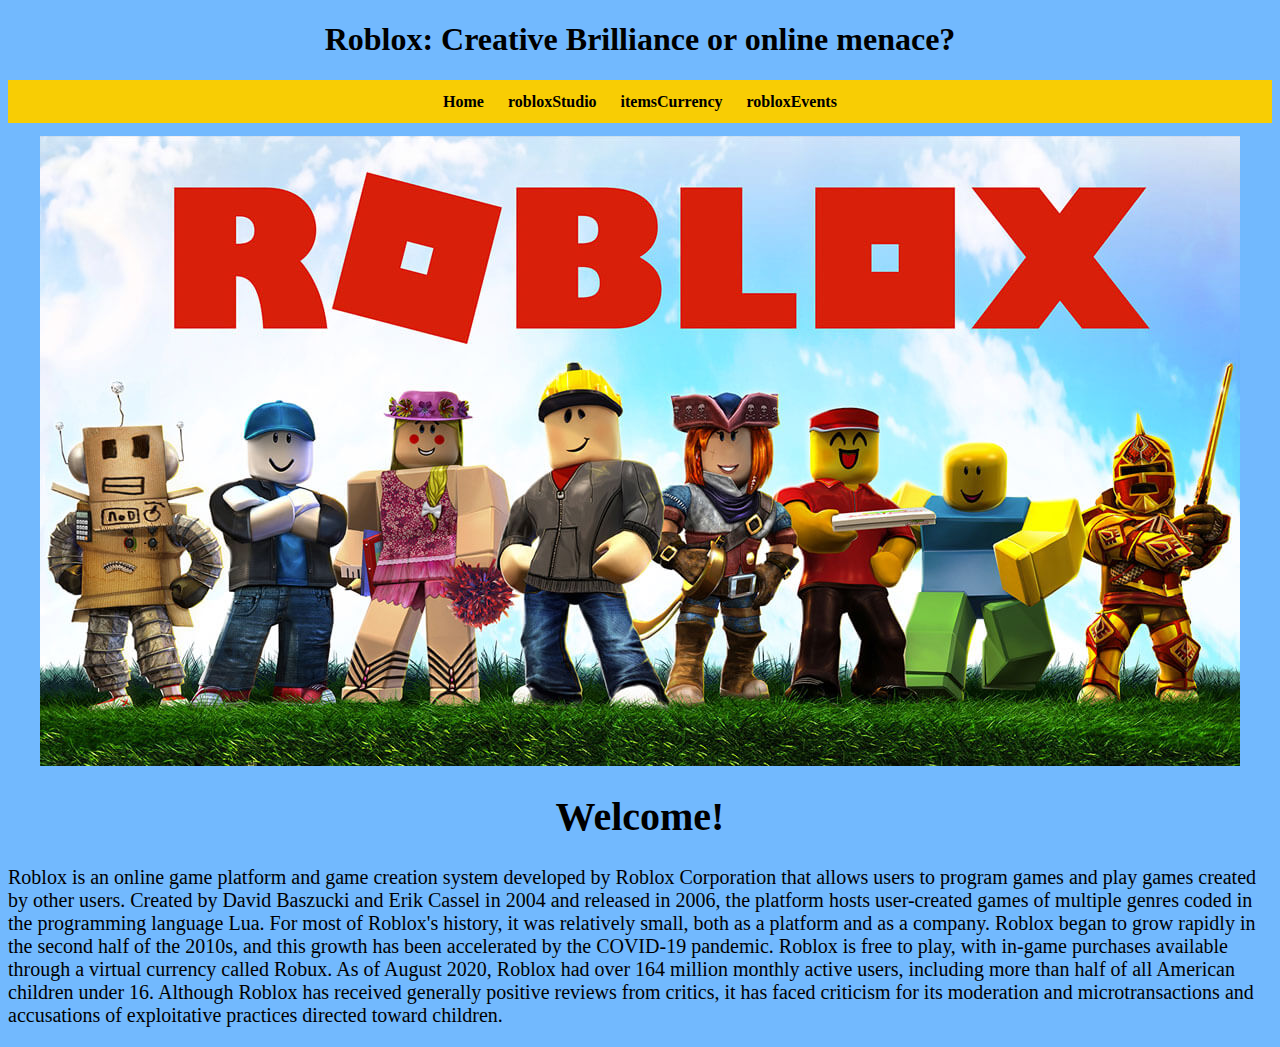
<file: robloxprojiect/index.html>
<!doctype html>
<html>
<head>
<meta charset="UTF-8">
<title>Roblox</title>
	<link rel="stylesheet" href="css/styles.css">
</head>
 
<body>
	
	<header>
	<h1>Roblox: Creative Brilliance or online menace?</h1>
		
		<nav>
	<div id="menu-links">
		    <a href="index.html">Home</a>
			<a href="studio.html">robloxStudio</a>
			<a href="currency.html">itemsCurrency</a>
		<a href="events.html">robloxEvents</a>
		</div>
	</nav>
	<img src="images/index_pic.jpeg" alt="roblox image">
	</header>
	<main><h1>Welcome!</h1><p>
				
Roblox is an online game platform and game creation system developed by Roblox Corporation that allows users to program games and play games created by other users. Created by David Baszucki and Erik Cassel in 2004 and released in 2006, the platform hosts user-created games of multiple genres coded in the programming language Lua. For most of Roblox's history, it was relatively small, both as a platform and as a company. Roblox began to grow rapidly in the second half of the 2010s, and this growth has been accelerated by the COVID-19 pandemic.

Roblox is free to play, with in-game purchases available through a virtual currency called Robux. As of August 2020, Roblox had over 164 million monthly active users, including more than half of all American children under 16. Although Roblox has received generally positive reviews from critics, it has faced criticism for its moderation and microtransactions and accusations of exploitative practices directed toward children.
</p>
</main>
</body>
</html>
</file>
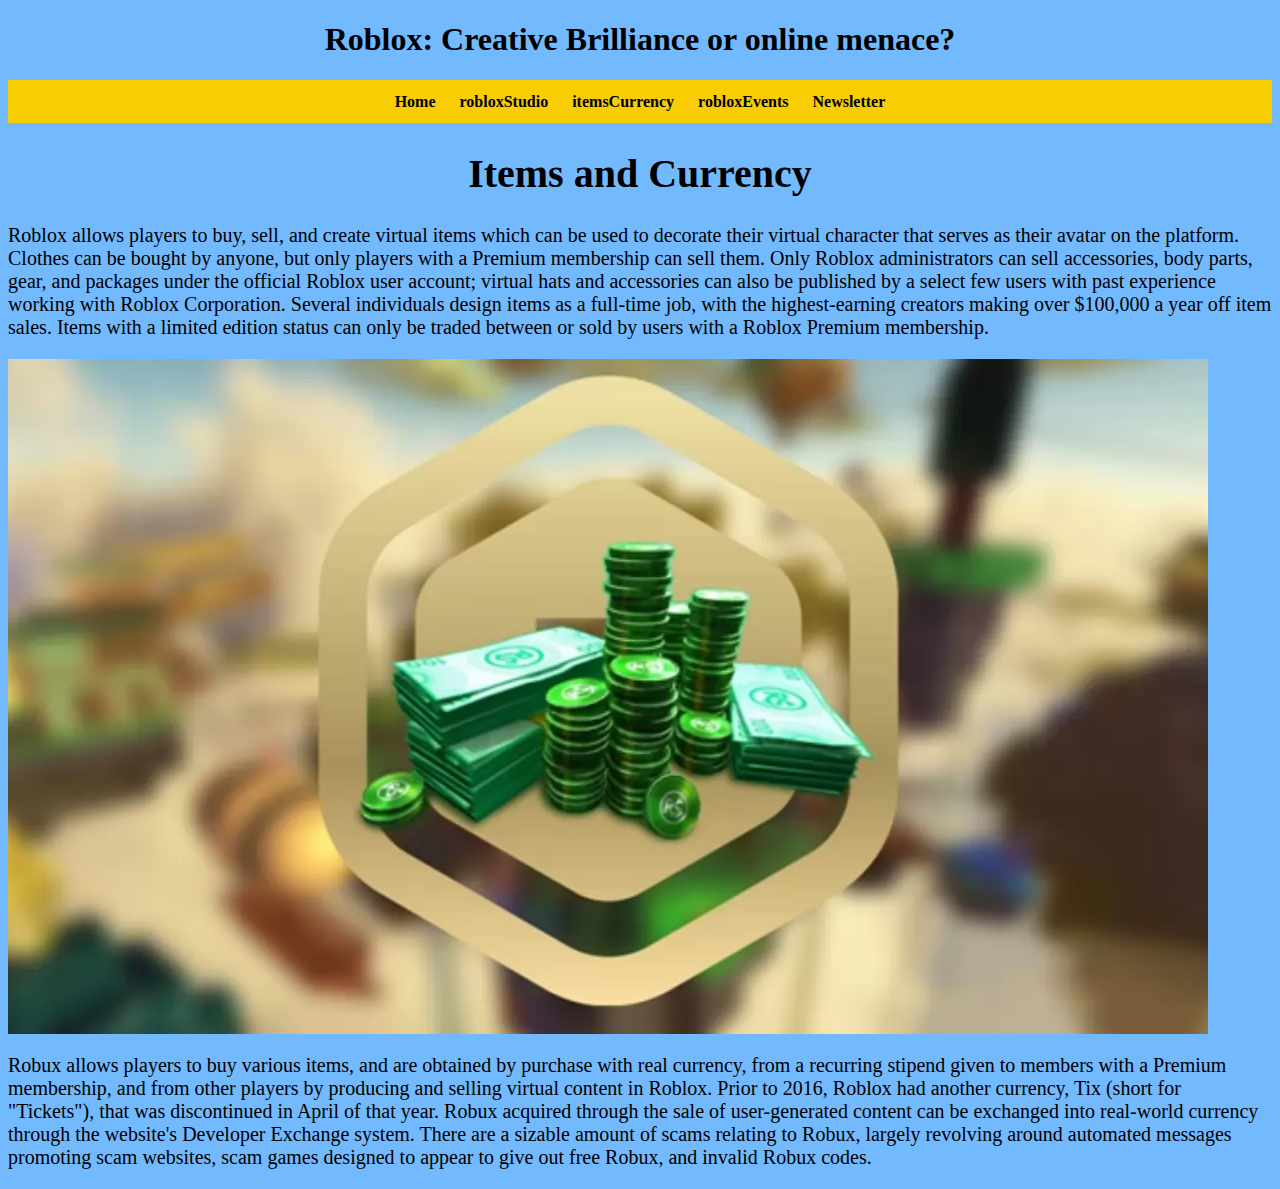
<file: robloxprojiect/currency.html>
<!doctype html>
<html>
<head>
<meta charset="UTF-8">
<title>Roblox</title>
	<link rel="stylesheet" href="css/styles.css">
</head>
 
<body>
	
	<header>
	<h1>Roblox: Creative Brilliance or online menace?</h1>
	</header>
	<nav>
	<div id="menu-links">
		    <a href="index.html">Home</a>
			<a href="studio.html">robloxStudio</a>
			<a href="currency.html">itemsCurrency</a>
		<a href="events.html">robloxEvents</a>
		 <a href="newsletter.html">Newsletter</a>
		</div>
	</nav>
	<main><h1>Items and Currency</h1> 
	
		<p>Roblox allows players to buy, sell, and create virtual items which can be used to decorate their virtual character that serves as their avatar on the platform. Clothes can be bought by anyone, but only players with a Premium membership can sell them. Only Roblox administrators can sell accessories, body parts, gear, and packages under the official Roblox user account; virtual hats and accessories can also be published by a select few users with past experience working with Roblox Corporation. Several individuals design items as a full-time job, with the highest-earning creators making over $100,000 a year off item sales. Items with a limited edition status can only be traded between or sold by users with a Roblox Premium membership.</p>
	
		<div id="robux">
	<img src="images/currency.webp" alt="robux">
	</div>
	
		<p>Robux allows players to buy various items, and are obtained by purchase with real currency, from a recurring stipend given to members with a Premium membership, and from other players by producing and selling virtual content in Roblox. Prior to 2016, Roblox had another currency, Tix (short for "Tickets"), that was discontinued in April of that year. Robux acquired through the sale of user-generated content can be exchanged into real-world currency through the website's Developer Exchange system. There are a sizable amount of scams relating to Robux, largely revolving around automated messages promoting scam websites, scam games designed to appear to give out free Robux, and invalid Robux codes.</p>

	</main>
</body>
</html>
</file>
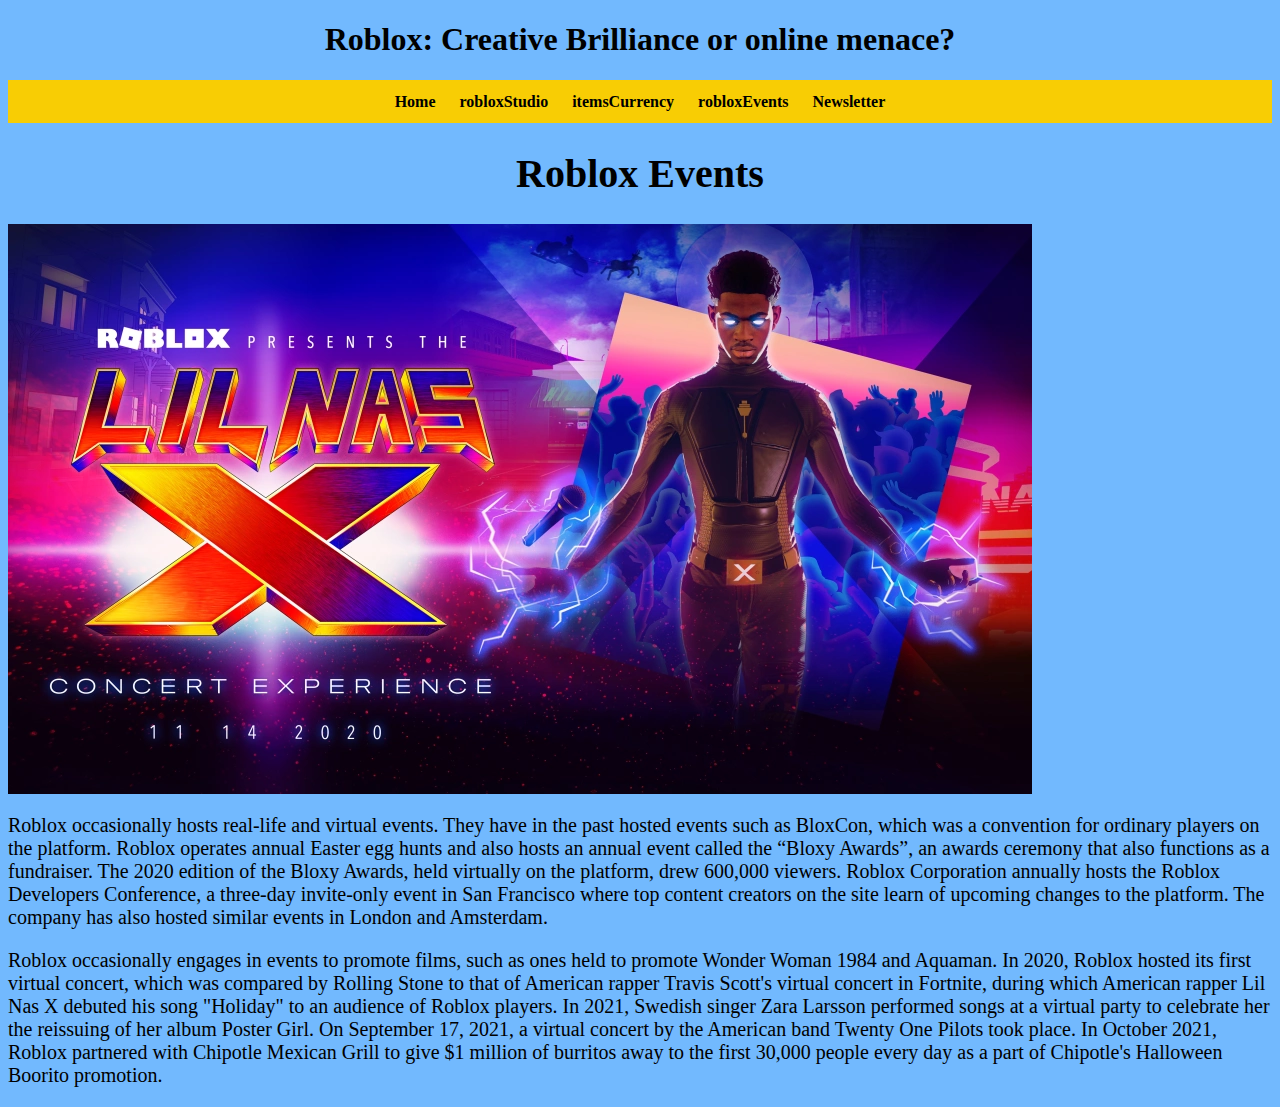
<file: robloxprojiect/events.html>
<!doctype html>
<html>
<head>
<meta charset="UTF-8">
<title>Roblox</title>
	<link rel="stylesheet" href="css/styles.css">
</head>
 
<body>
	
	<header>
	<h1>Roblox: Creative Brilliance or online menace?</h1>
	</header>
	<nav>
	<div id="menu-links">
		    <a href="index.html">Home</a>
			<a href="studio.html">robloxStudio</a>
			<a href="currency.html">itemsCurrency</a>
		<a href="events.html">robloxEvents</a>
		 <a href="newsletter.html">Newsletter</a>
		</div>
	</nav>
	<main>
	<h1>Roblox Events</h1> 
			
<img src="images/events2.webp" alt="events">	
		
<p>Roblox occasionally hosts real-life and virtual events. They have in the past hosted events such as BloxCon, which was a convention for ordinary players on the platform. Roblox operates annual Easter egg hunts and also hosts an annual event called the “Bloxy Awards”, an awards ceremony that also functions as a fundraiser. The 2020 edition of the Bloxy Awards, held virtually on the platform, drew 600,000 viewers. Roblox Corporation annually hosts the Roblox Developers Conference, a three-day invite-only event in San Francisco where top content creators on the site learn of upcoming changes to the platform. The company has also hosted similar events in London and Amsterdam.</p>

<p>Roblox occasionally engages in events to promote films, such as ones held to promote Wonder Woman 1984 and Aquaman. In 2020, Roblox hosted its first virtual concert, which was compared by Rolling Stone to that of American rapper Travis Scott's virtual concert in Fortnite, during which American rapper Lil Nas X debuted his song "Holiday" to an audience of Roblox players. In 2021, Swedish singer Zara Larsson performed songs at a virtual party to celebrate her the reissuing of her album Poster Girl. On September 17, 2021, a virtual concert by the American band Twenty One Pilots took place. In October 2021, Roblox partnered with Chipotle Mexican Grill to give $1 million of burritos away to the first 30,000 people every day as a part of Chipotle's Halloween Boorito promotion.</p>
</main>
</body>
</html>
</file>
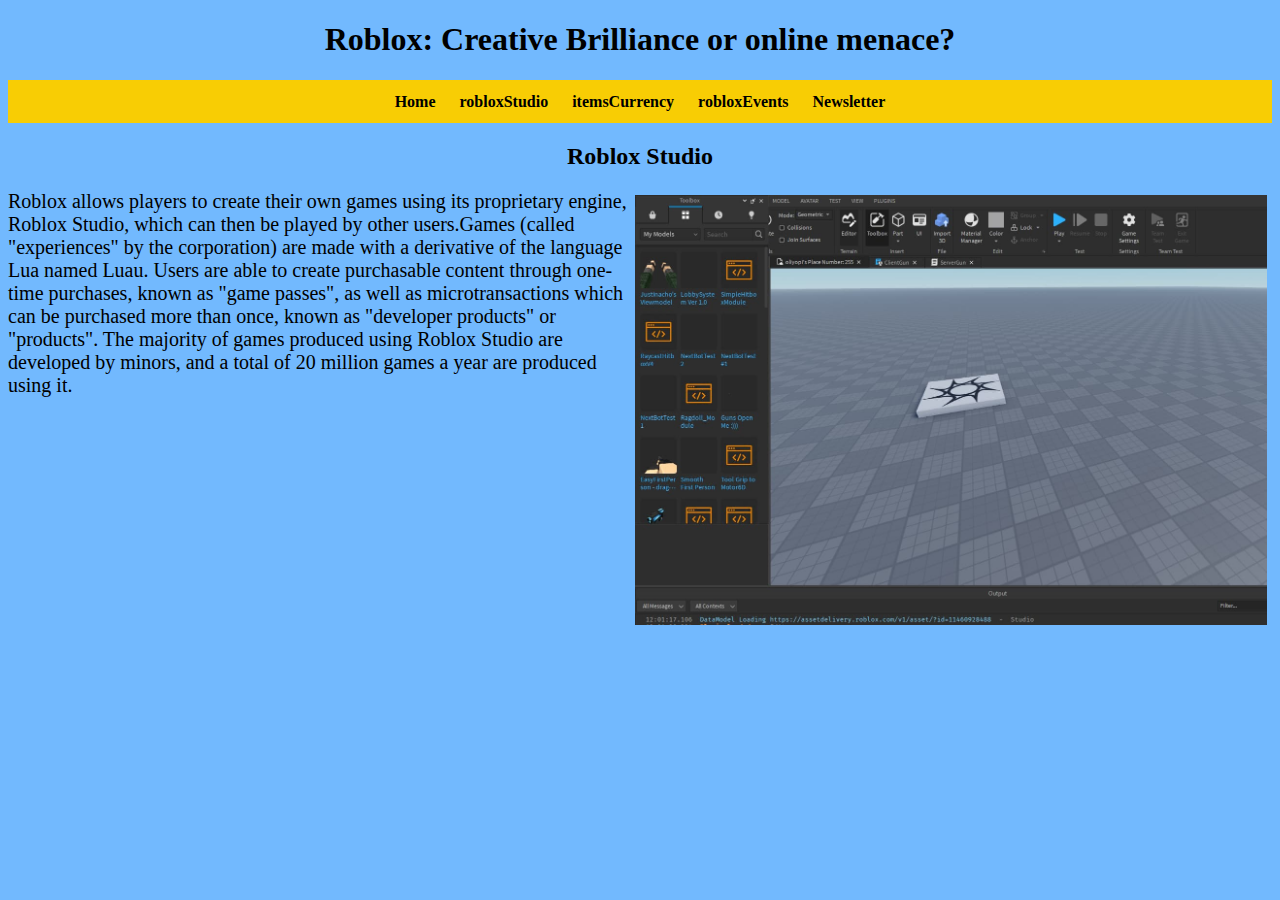
<file: robloxprojiect/studio.html>
<!doctype html>
<html>
<head>
<meta charset="UTF-8">
<title>Roblox</title>
	<link rel="stylesheet" href="css/styles.css">
</head>
 
<body>
	
	<header>
	<h1>Roblox: Creative Brilliance or online menace?</h1>
	</header>
	<nav>
	<div id="menu-links">
		    <a href="index.html">Home</a>
			<a href="studio.html">robloxStudio</a>
			<a href="currency.html">itemsCurrency</a>
		<a href="events.html">robloxEvents</a>
		 <a href="newsletter.html">Newsletter</a>
		</div>
	</nav>
	<h2>Roblox Studio</h2>
</body>
	<div id="studio">
	<img src="images/studio.jpeg" alt="Roblox Studio">
	</div> 
	
	<main>Roblox allows players to create their own games using its proprietary engine, Roblox Studio, which can then be played by other users.Games (called "experiences" by the corporation) are made with a derivative of the language Lua named Luau. Users are able to create purchasable content through one-time purchases, known as "game passes", as well as microtransactions which can be purchased more than once, known as "developer products" or "products". The majority of games produced using Roblox Studio are developed by minors, and a total of 20 million games a year are produced using it.</main>
</html>
</file>
<file: robloxprojiect/css/styles.css>
/* CSS Document */
/* Author: Zack Cline
date: 2/08/2024
File Name: styles.css 
*/ 



body, h1, h2, block-quote, table {

}

body {
	background-color: #72B9FE;
}

nav{
	padding: 1%;
	margin-bottom: 1%;
	text-align: center;
	background-color:#F8CD04;
}

main {
	font-size: 20px;
}

a {
 	text-decoration: none;
	font-weight: bold;
	color: #000000;
	margin: 0 10px;
}

img{
	max-width: 100%;
	display: block;
}

#studio {
	width:50%;
	height: 50%;
	float: right;
	margin:5px;
}

#robux {
	max-width:100%;
	height: 50% 
}
header img{
		margin: 0 auto;
}

h1 {
	text-align: center;
}
h2 {
	text-align:center;
	font-weight:bold;
}
</file>
